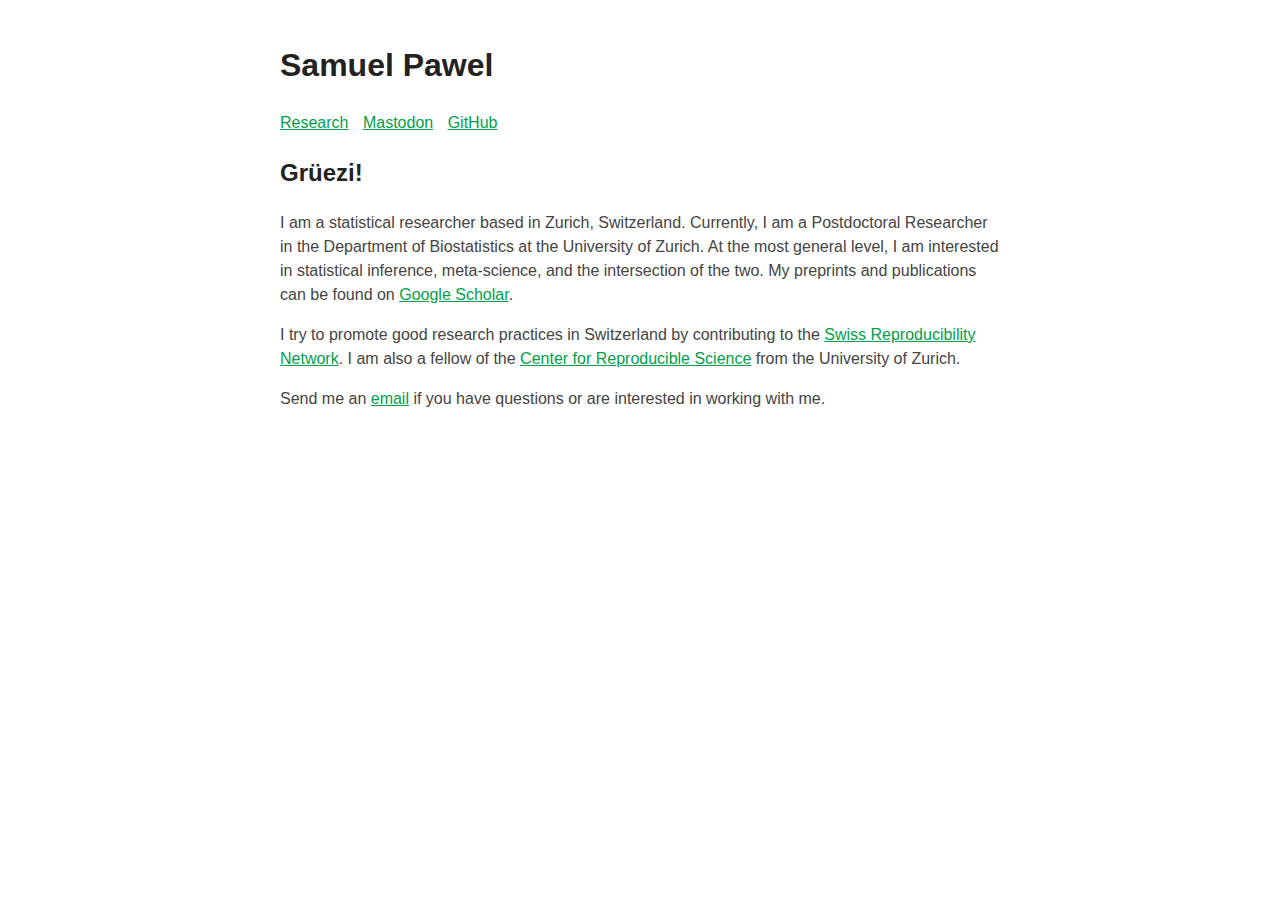
<file: index.html>
<!DOCTYPE html>
<html lang="en-US">

<head>
	<meta name="generator" content="Hugo 0.79.1" />

  <meta charset="utf-8">
  <meta name="viewport" content="width=device-width, initial-scale=1.0" />
  <title>Samuel Pawel</title><style>
  body {
    font-family: Verdana, sans-serif;
    margin: auto;
    padding: 20px;
    max-width: 720px;
    text-align: left;
    background-color: #fff;
    word-wrap: break-word;
    overflow-wrap: break-word;
    line-height: 1.5;
    color: #444;
  }

  h1,
  h2,
  h3,
  h4,
  h5,
  h6,
  strong,
  b {
    color: #222;
  }

  a {
    color: #01a049;
     
  }

  .title {
    text-decoration: none;
    border: 0;
  }

  .title span {
    font-weight: 400;
  }

  nav a {
    margin-right: 10px;
  }

  textarea {
    width: 100%;
    font-size: 16px;
  }

  input {
    font-size: 16px;
  }

  content {
    line-height: 1.6;
  }

  table {
    width: 100%;
  }

  img {
    max-width: 100%;
  }

  code {
    padding: 2px 5px;
    background-color: #f2f2f2;
  }

  pre code {
    color: #222;
    display: block;
    padding: 20px;
    white-space: pre-wrap;
    font-size: 14px;
  }

  div.highlight pre {
    background-color: initial;
    color: initial;
  }

  div.highlight code {
    background-color: unset;
    color: unset;
  }

  blockquote {
    border-left: 1px solid #999;
    color: #222;
    padding-left: 20px;
    font-style: italic;
  }

  footer {
    padding: 25px;
    text-align: center;
  }

  .helptext {
    color: #777;
    font-size: small;
  }

  .errorlist {
    color: #eba613;
    font-size: small;
  }

   
  ul.blog-posts {
    list-style-type: none;
    padding: unset;
  }

  ul.blog-posts li {
    display: flex;
  }

  ul.blog-posts li span {
    flex: 0 0 130px;
  }

  ul.blog-posts li a:visited {
    color: #8b6fcb;
  }

  @media (prefers-color-scheme: dark) {
    body {
      background-color: #333;
      color: #ddd;
    }

    h1,
    h2,
    h3,
    h4,
    h5,
    h6,
    strong,
    b {
      color: #eee;
    }

    a {
      color: #8cc2dd;
    }

    code {
      background-color: #777;
    }

    pre code {
      color: #ddd;
    }

    blockquote {
      color: #ccc;
    }

    textarea,
    input {
      background-color: #252525;
      color: #ddd;
    }

    .helptext {
      color: #aaa;
    }
  }

</style>
</head>

<body>

  <header><h1>Samuel Pawel</h1>
<nav>
<a href="https://www.ebpi.uzh.ch/en/aboutus/departments/biostatistics/division_biostatrepro/teambiostatreproducibility/pawel_samuel.html">Research</a>

<a href="https://scicomm.xyz/web/@SamuelPawel">Mastodon</a>

<a href="https://github.com/SamCH93">GitHub</a>

</nav>
</header>

  <main>
<h2 id="grüezi">Grüezi!</h2>
<p>I am a statistical researcher based in Zurich, Switzerland. Currently, I am
a Postdoctoral Researcher in the Department of Biostatistics at the University of Zurich. 
At the most general level, I am interested in statistical
inference, meta-science, and the intersection of the two. My preprints and
publications can be found on <a href="https://scholar.google.com/citations?user=JAb7P1QAAAAJ&amp;hl=en">Google
Scholar</a>.</p>
<p>I try to promote good research practices in Switzerland by contributing to the
<a href="https://www.swissrn.org/">Swiss Reproducibility Network</a>. I am
also a fellow of the <a href="https://www.crs.uzh.ch/en.html">Center for Reproducible
Science</a> from the University of Zurich.</p>
<p>Send me an
<a href="mailto:samuel[DOT]pawel[AT]uzh[DOT]ch">email</a>
if you have questions or are interested in working with me.</p>


  </main>

</body>

</html>
</file>
